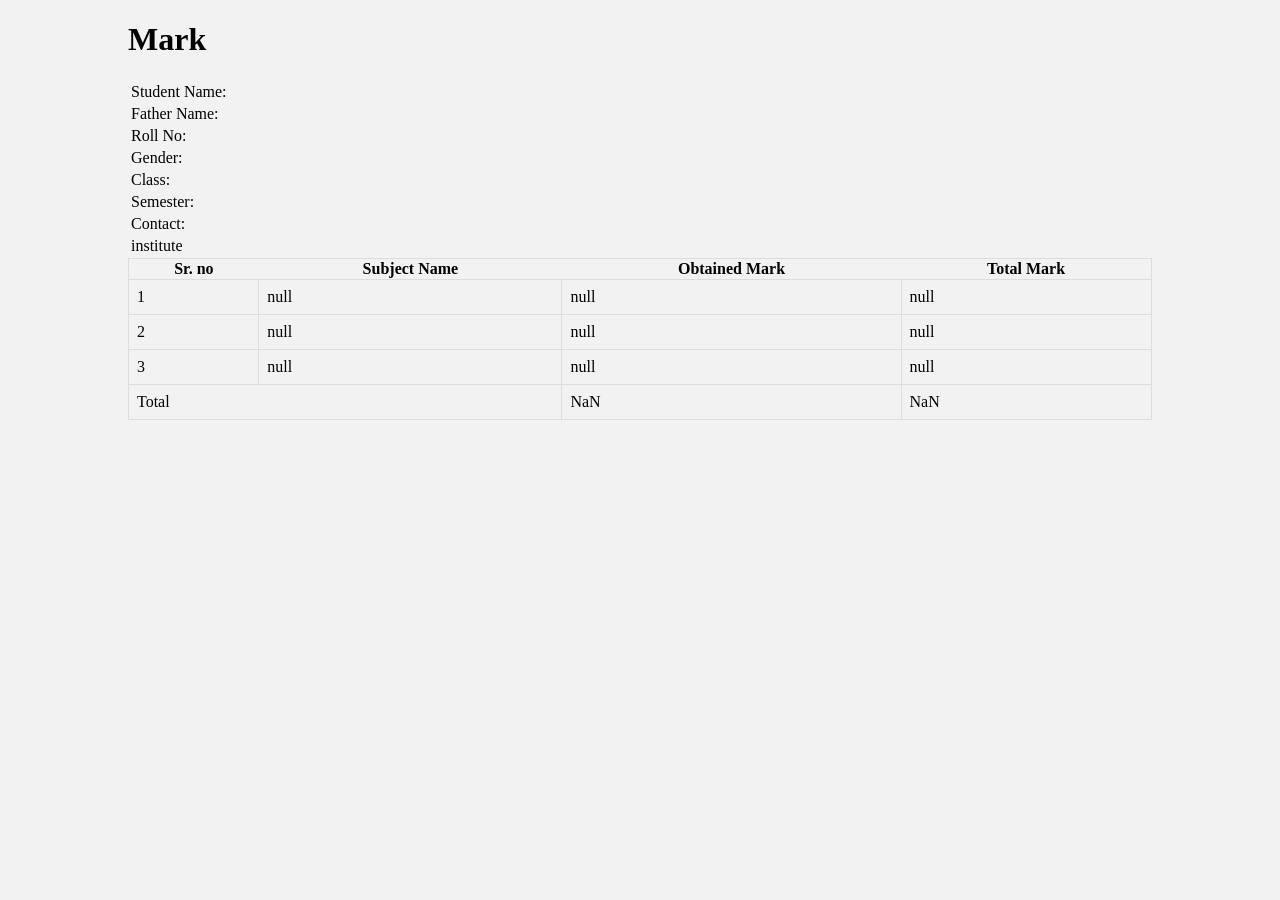
<file: result.html>
<!DOCTYPE html>
<html lang="en">

<head>
    <meta charset="UTF-8">
    <meta http-equiv="X-UA-Compatible" content="IE=edge">
    <meta name="viewport" content="width=device-width, initial-scale=1.0">
    <link rel="stylesheet" href="./index.css">
    <title>Document</title>

</head>

<body>

    <h1> Mark</h1>
    <div id="error" />
    <table id="info">
        <tr>
            <td>Student Name:</td>
            <td id="student_name"></td>
        </tr>
        <tr>
            <td>Father Name:</td>
            <td id="father_name"></td>
        </tr>
        <tr>
            <td>Roll No:</td>
            <td id="roll_number"></td>
        </tr>
        <tr>
            <td>Gender:</td>
            <td id="gender"></td>
        <tr>
            <td>Class:</td>
            <td id="class"></td>
        </tr>
        <tr>
            <td>Semester:</td>
            <td id="semester"></td>
        </tr>
        <tr>
            <td>Contact:</td>
            <td id="contact"></td>
        </tr>
        <tr>
            <td>institute</td>
            <td id="institute"></td>
        </tr>
    </table>

    </table>
    <table id="table">
        <tr>
            <th>Sr. no</th>
            <th colspan="2">Subject Name</th>
            <th>Obtained Mark</th>
            <th>Total Mark</th>
        </tr>
        <tr id="table"></tr>
    </table>

</body>

<script src="/result.js">

</script>

</html>
</file>
<file: index.css>
body{
    background-color: #f2f2f2;
    width: 80%;
    margin: 0 10%;
}

label {
    margin-bottom: 10px;
}
input {
    margin-bottom: 10px;
}

form {
    display: flex;
    flex-direction: column;
}

#table {
    width: 100%;
    border-collapse: collapse;
    border: 1px solid #ddd;
}

#table td{
    border: 1px solid #ddd;
    padding: 8px;
}

#info {
    width: 50%;
}
</file>
